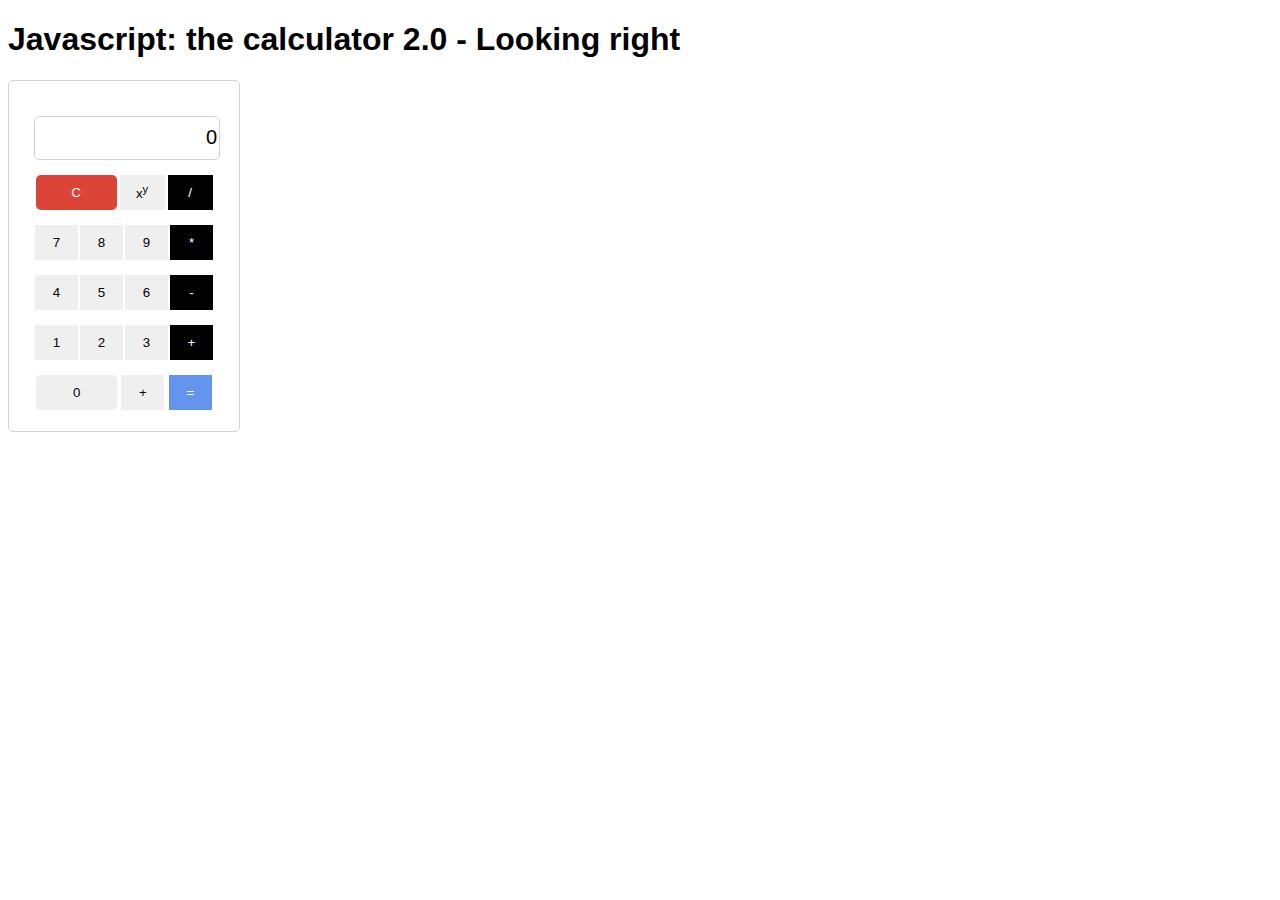
<file: doc1.html>
<!DOCTYPE html>
<html>
<head>
  <title>Javascript calculator</title>
  <meta charset="UTF-8">
  <meta name="viewport" content="width=device-width, initial-scale=1">
  <link rel="stylesheet" type="text/css" href="mystyle.css">

</head>
<body>

  <h1>Javascript: the calculator 2.0 - Looking right</h1>

  <div class="calculator">
    <form>
      <div class="row">

      <input type="text"  id="screen" value="0">

      <div class="a"><button id="a1" >C</button> <button id="a2" >x<sup>y</sup></button><button id="a3">/</button></div>
      <div class="b"><button id="b1" onclick="doNum(7)">7</button><button id="b2" onclick="doNum(8)">8</button><button id="b3" onclick="doNum(9)">9</button><button id="b4">*</button></div>
      <div class="c"><button id="c1" onclick="doNum(4)">4</button><button id="c2" onclick="doNum(5)">5</button><button id="c3" onclick="doNum(6)">6</button><button id="c4">-</button></div>
      <div class="d"><button id="d1" onclick="doNum(1)">1</button><button id="d2" onclick="doNum(2)">2</button><button id="d3" onclick="doNum(3)">3</button><button id="d4">+</button></div>
      <div class="e"><button id="e1" onclick="doNum(0)">0</button><button id="e2">+</button><button id="e3">=</button></div>
    </form>
  </div>
  <script>
  function doNum(n){

    	document.getElementById("screen").value=n;

  }
</script>

</body>
</html>
</file>
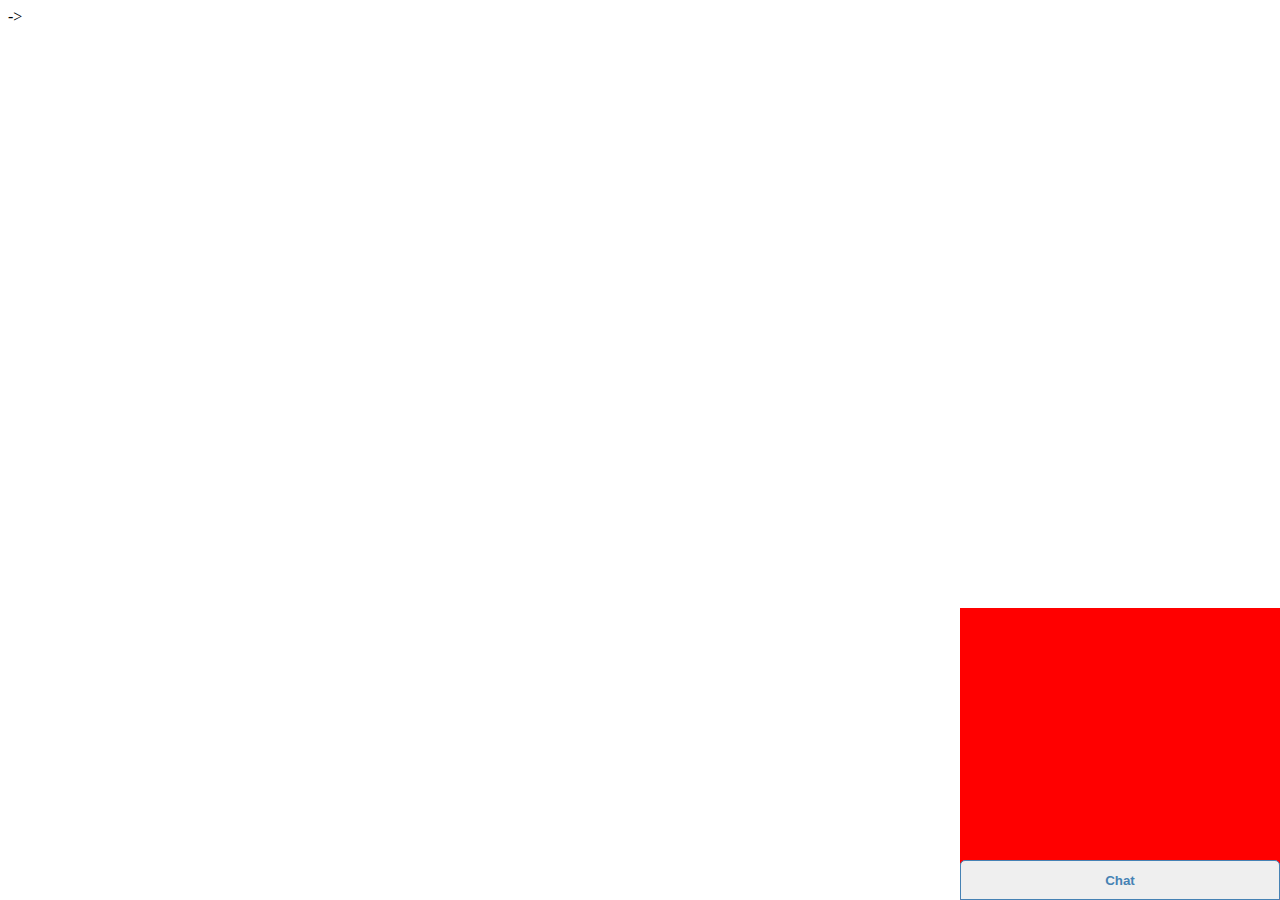
<file: TWprj-chat/chat.html>
<!- TOGLIERE, serve solo  per vedere se funziona ->
<!DOCTYPE html>
<html>
<head>
  <title>chat-open</title>
  <meta charset="UTF-8" />
  <link rel="stylesheet" type="text/css" href="style.css" />
<!-  <script type="text/javascript" src="funzioni.js"></script> ->
</head>
<body>
  <!- da qui inizia la chat ->

  <div class="container">
  <div class="chat-popup" id="chat">

    <div class="chat-open">
      <label for="msg">Message</label>
      <div id="bottom-chat">
      <textarea placeholder="Type message.." name="msg" required></textarea>
      <button type="submit" class="btn" id="send">Send</button>
    </div>
    </div>
    <div class="chat-container">

    <button type="button" class="chatClosed" id="chat-closed" onclick="changeText()">Chat</button>



<!- togliere ciò che segue ->
</div>
  </div>
</div>

<script>
function changeText(){
  document.getElementById("chatClosed").innerHTML="ciao";

}
</script>

</body>
</html>
</file>
<file: mystyle.css>
h1{
  font-family: sans-serif;

}

button:hover{
  background-color: lightgrey;
}
button{
  cursor: pointer;
}

.calculator{
  height: 350px;
  width: 230px;
  border: 1px solid lightgrey;
  border-radius: 5px;
}

#screen{
  border: 1px solid lightgrey;
  border-radius: 5px;
  margin-top: 35px;
  margin-left: 25px;
  margin-right:25px;
  height: 40px;
  width: 180px;
  font-family: sans-serif;
  font-weight: lighter;
  text-align: right;
  font-size: 20px;
  color: black;
}

.a, .b, .c, .d, .e{
  border-radius: 5px;
  margin-left: 25px;
  margin-right:25px;
  height: 35px;
  width: 180px;
  font-family: sans-serif;
  font-weight: lighter;
  margin-top:15px;
  margin-bottom: 15px;
  display: flex;
  justify-content:space-around;


}
#e1{
  text-align: center;
  width: 45%;
  height:100%;
  border-radius:5px;
  border: none;
  margin-right:0px;
}
#a1{
  background-color: #DB4437;
  color: white;
  text-align: center;
  width: 45%;
  height:100%;
  border-radius:5px;
  border: none;
  margin-right:0px;
}
#a2, #a3{
  text-align: center;
  width: 25%;
  height:100%;
  border: none;
  margin-left:0px;
  margin-right:0px;
}
#e3:hover{
  background-color: blue;
}
#a1:hover{
  background-color: red;
}

#a3, #b4, #c4, #d4{
  background-color:black;
  color:white;
}

#b1,#b2,#b3,#b4, #c1, #c2, #c3, #c4, #d1, #d2, #d3, #d4, #e2, #e3{
  text-align: center;
  width: 24%;
  height:100%;
  font-weight: lighter;
  border: none;
}
#e3{
  background-color:CornflowerBlue;
  color:white;
}
</file>
<file: TWprj-chat/style.css>
/*stile del contenitore del form generale */
.container{
 position:fixed;
  bottom:0;
  right:0;
  width:25%;
  background-color:red;
}

/* stile del bottone chiuso chat nel form */
#chat-closed{
color:steelBlue;
  font-weight:bolder;
  font-family: sans-serif;
  width:100%;
  height: 40px;
  border: 1px solid steelBlue;
  border-top-left-radius: 5px;
  border-top-right-radius: 5px;
  cursor:pointer;
  z-index:10;
}
/* bottone attivo */
button:active{
  background-color:darkCyan;
  color:black !important;
}
.chat-open{
  background-color:AliceBlue;
  color:steelBlue;
  font-weight:bolder;
  font-family: sans-serif;
  text-align: center;
  width:100%;
  height:250px;
  margin-right:2px;
  border: 1px solid steelBlue;
  border-top-left-radius: 5px;
  border-top-right-radius: 5px;
  flex-direction:column;
  flex:1;
  z-index:10;
  visibility:hidden;
}
/*label Message della chat aperta */
label[for="msg"]{
  margin-top:5px;
}
</file>
